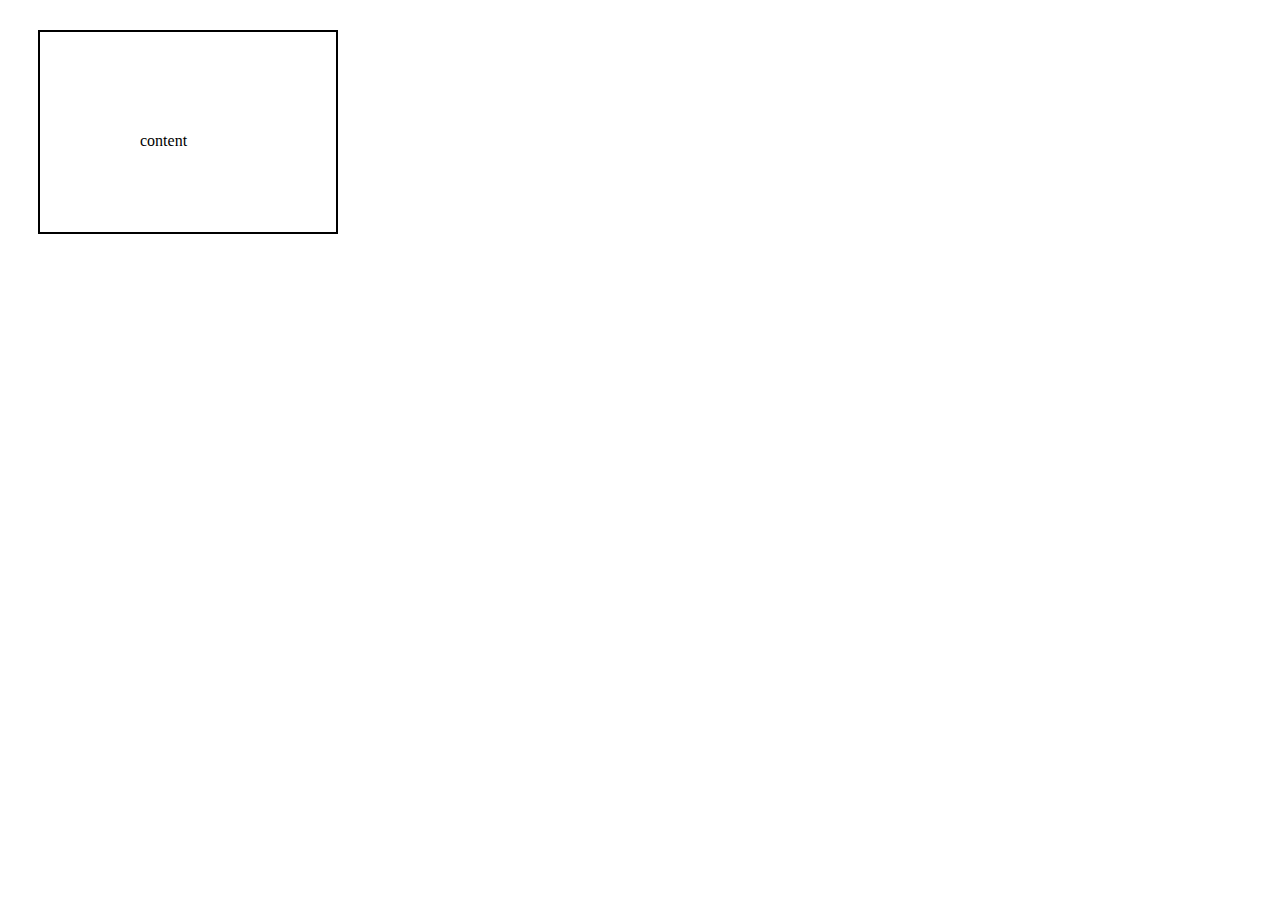
<file: CSS CLASS/Box model/index.html>
<!DOCTYPE html>
<html lang="en">
<head>
    <meta charset="UTF-8">
    <meta name="viewport" content="width=device-width, initial-scale=1.0">
    <title> Box Model</title>
    <link rel="stylesheet" href="../Box model/style.css">
</head>
<body>
    <!--Box Model --content, padding Border --Margain-->
    
    <div class="box">
        content
    </div>

    
</body>
</html>
</file>
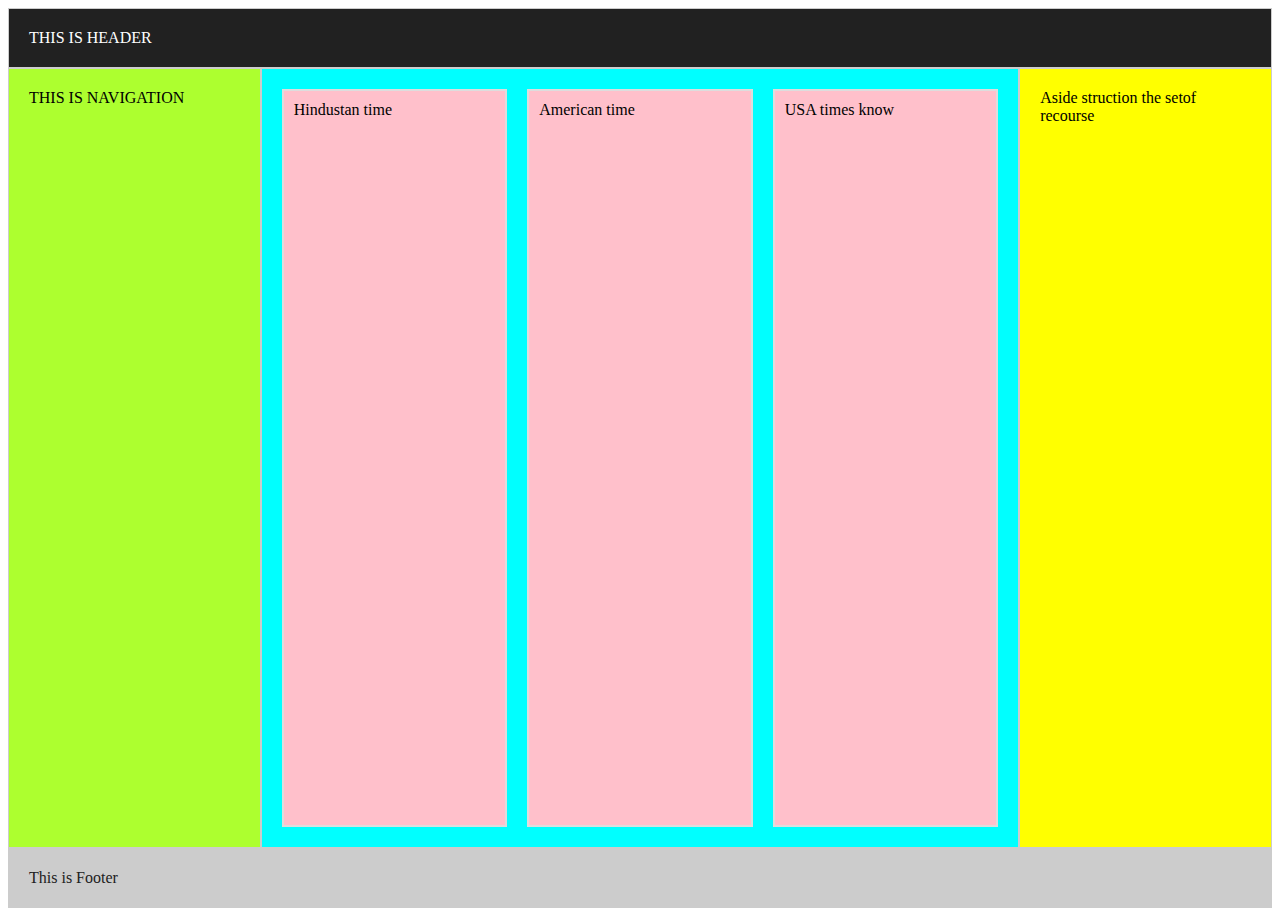
<file: CSS CLASS/Grid Layout/index.html>
<!DOCTYPE html>
<html lang="en">
<head>
    <meta charset="UTF-8">
    <meta name="viewport" content="width=device-width, initial-scale=1.0">
    <title>Grid Layout</title>
    <link rel="stylesheet" href="../Grid Layout/style.css">
</head>
<body>
    <nav class="navbar">
        <a href="#">Home</a> 
        <a href="#">About</a>
        <a href="#">Services</a>
        <a href="#">Contact</a>
    </nav>
    <header>
        THIS IS HEADER
    </header>
    <nav>
        THIS IS NAVIGATION
    </nav>
    <main>
        <article>Hindustan time</article>
        <article>American time</article>
        <article>USA times know</article>
    </main>

    <aside>
        Aside struction the setof recourse
    </aside>
    <footer>This is Footer</footer>

    
</body>
</html>
</file>
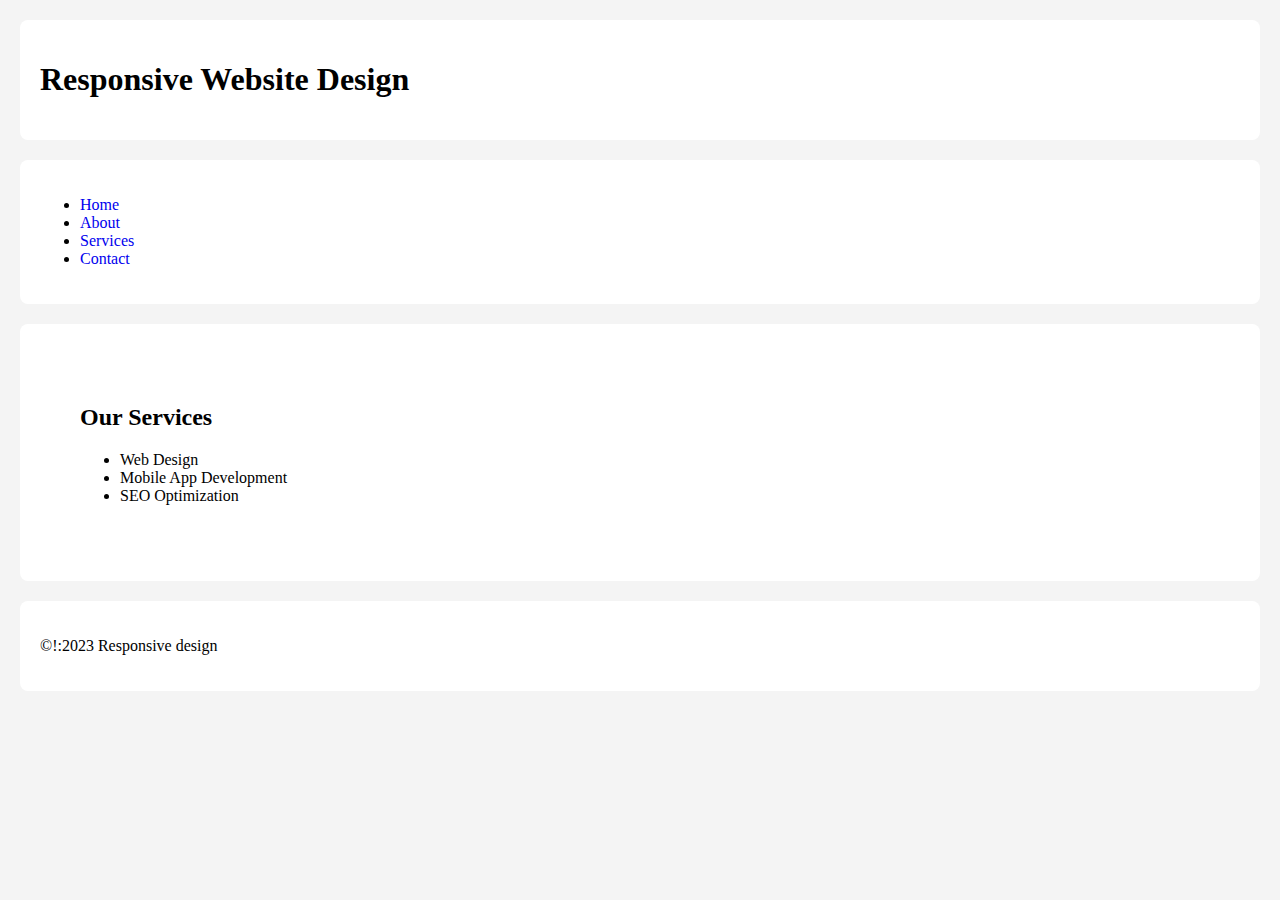
<file: CSS CLASS/Responsive/index.html>
<!DOCTYPE html>
<html lang="en">
<head>
    <meta charset="UTF-8">
    <meta name="viewport" content="width=device-width, initial-scale=1.0">
    <title>Responsive website</title>
    <link rel="stylesheet" href="../Responsive/style.css">
</head>
<body>
    <header>
        <h1>Responsive Website Design</h1>
    </header>
    <nav>
        <ul>
            <li><a href="#">Home</a></li>
            <li><a href="#">About</a></li>
            <li><a href="#">Services</a></li>
            <li><a href="#">Contact</a></li>
        </ul>
    </nav>
    <main>
        <section>
            <h2>Our Services</h2>
            <ul>
                <li>Web Design</li>
                <li>Mobile App Development</li>
                <li>SEO Optimization</li>
            </ul>
        </section>

    </main>
    <footer>
        <p> &copy!:2023 Responsive design</p>
    </footer>

    
</body>
</html>
</file>
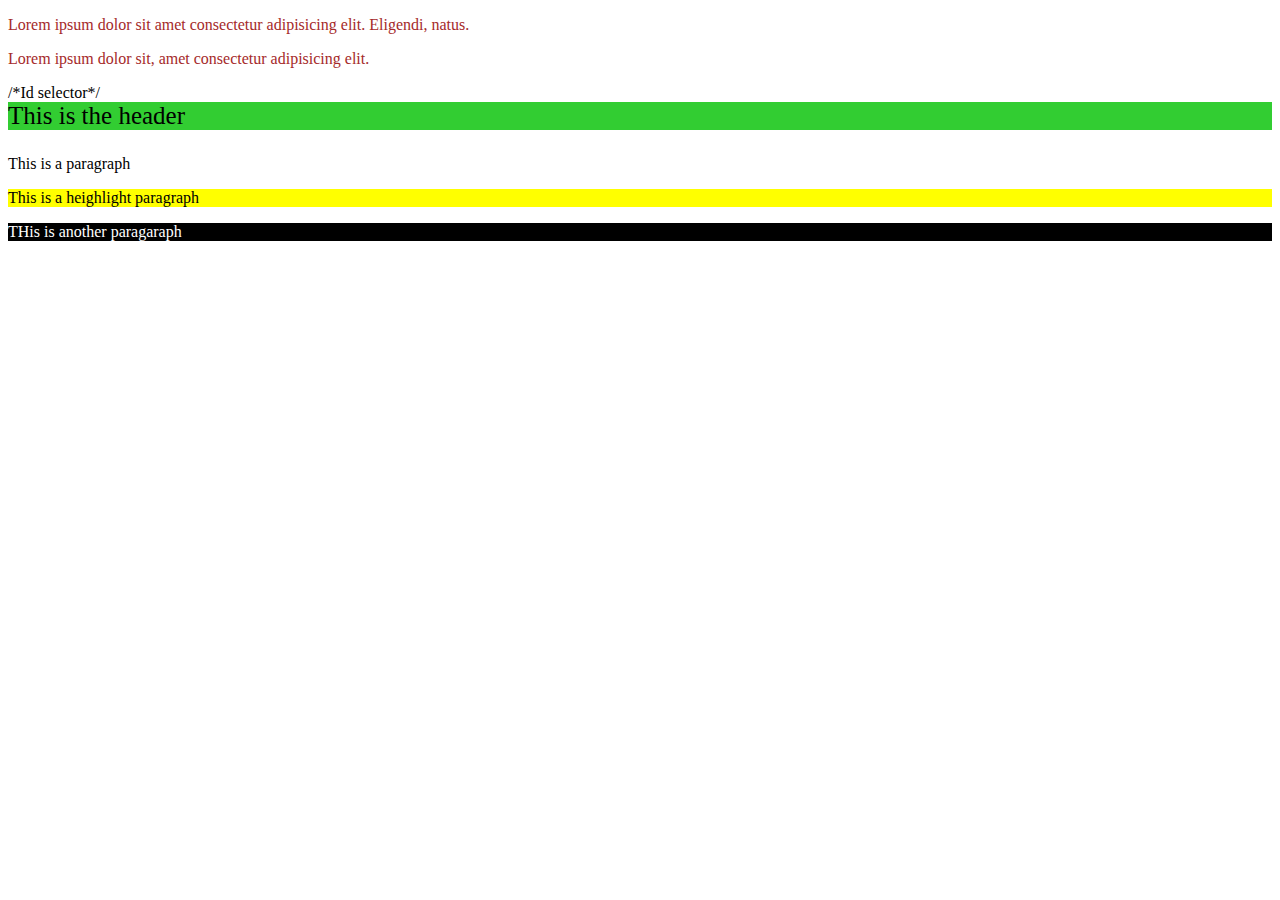
<file: CSS CLASS/Selectors/index.html>
<!DOCTYPE html>
<html lang="en">
<head>
    <meta charset="UTF-8">
    <meta name="viewport" content="width=device-width, initial-scale=1.0">
    <title>Selectors</title>
    <link rel="stylesheet" href="../Selectors/style.css">
</head>
<body>
    <p>Lorem ipsum dolor sit amet consectetur adipisicing elit. Eligendi, natus.</p>
    <p>Lorem ipsum dolor sit, amet consectetur adipisicing elit.</p>


    /*Id selector*/
    <div id="header">This is the header</div>
    <p id="p"> This is a paragraph</p>

    <p class="heighlight">This is a heighlight paragraph</p>
    <p class="p1">THis is another paragaraph</p>

    
</body>
</html>
</file>
<file: CSS CLASS/Box model/style.css>
.box{
    width: 300px;
    height: 200px;
    padding: 100px;
    border: 2px solid black;
    margin: 30px;
    box-sizing:border-box;
}
</file>
<file: CSS CLASS/Grid Layout/style.css>
body{
    display: grid;
    grid-template-columns: 1fr 3fr 1fr;
    grid-template-rows: auto 1fr auto;
    grid-template-areas:
    "header header header"
    "nav main aside"
    "footer footer footer"; 
    min-height: 100vh;
}
.navbar{
    display: flex;
    justify-content:space-around;
    align-items: center;
    background-color: #333;
    padding: 15px;
    
}
.navbar a {
    text-decoration: none;
    color: #fff;
    font-weight: bold;
}
header,nav,main,aside,footer {
    padding: 20px;
    border: 1px solid #ccc;
}
header{
    background-color: #212121;
    grid-area: header;
    color: #fff;
}
nav{
    background-color: greenyellow;
    grid-area: nav;
}
main{
    background-color: aqua;
    grid-area: main;
    display: grid;
    grid-template-columns: repeat(auto-fill,minmax(200px,1fr));
    gap:20px;
}
article{
    background-color:pink;
    padding: 10px;
    border: 2px solid #ddd;
}
aside{
    grid-area: aside;
    background-color: yellow;
}
footer{
    background: #ccc;
    grid-area: footer;
    color: #212121;
}
</file>
<file: CSS CLASS/Responsive/style.css>
/* base style for the webpage */

body{
    font-family:'Times New Roman', Times, serif;
    margin: 0;
    padding: 0;
    background-color: #f4f4f4;
    display: 100vh;
}
header,nav,main,section,footer{
    margin: 20px;
    padding: 20px;
    background-color: #fff;
    border-radius: 8px;
    box-shadow: 0 0 10px rgba(0 0 0 0.1);
}
nav ul a{
    text-decoration: none;
}
/*Responsive design using media queries*/
@media screen and(max-width:600px){
    nav ul{
        flex-direction:row;
    }
}
/* For screens 900px wide and below */
@media screen and (max-width: 900px) {
    main {
      display: flex;
      flex-direction: column;
    }
  }
</file>
<file: CSS CLASS/Selectors/style.css>
p {
    color: brown;
}

#header{
    background-color: limegreen;
    font-size: 25px;
    color:black;
    margin-bottom: 25px;

}
#p{
    color: black;
}

.heighlight{
    background-color:yellow;
    color: black;
}
.p1{
    color: white;
    background-color: black;
}
</file>
